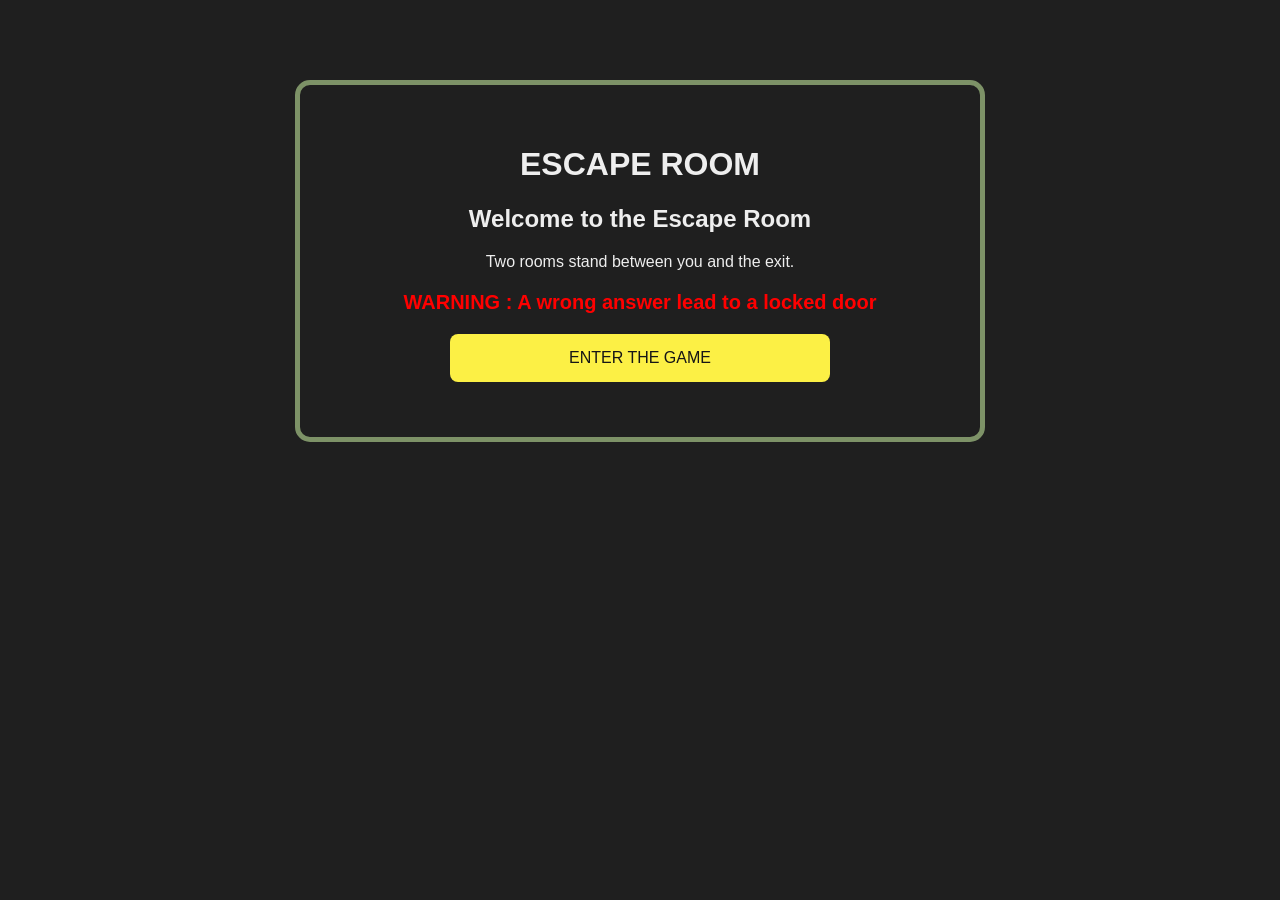
<file: index.html>
<!DOCTYPE html>
<html lang="en">
<head>
<meta charset="UTF-8">
<title>Welcome to the Escape Room</title>
<link rel="stylesheet" href="style.css">
</head>
<body>
    <div class="room">
        <h1>ESCAPE ROOM</h1>
        <h2> Welcome to the Escape Room </h2>
        <p>
        Two rooms stand between you and the exit. 
        </p>
        <p class="warning"> WARNING : A wrong answer lead to a locked door</p>
        <a class="button" href="room1.html">
        ENTER THE GAME
        </a>
        </div>
    </body>
</html>
</file>
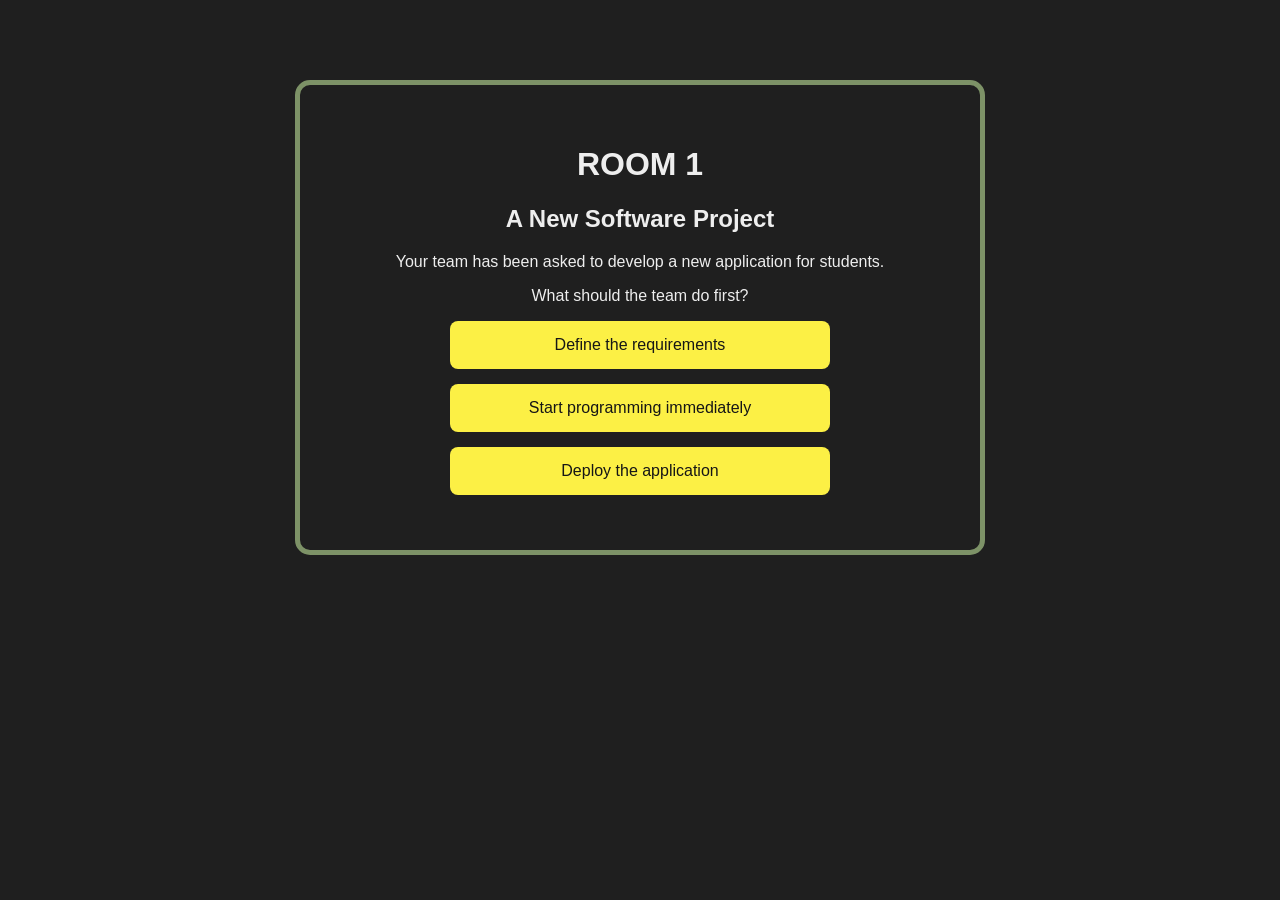
<file: room1.html>
<!DOCTYPE html>
<html lang="en">
<head>
    <meta charset="UTF-8">
    <title>Room 1</title>
    <link rel="stylesheet" href="style.css"> 
</head>
<body>
    <div class="room">
        <h1>ROOM 1</h1>
        <h2>A New Software Project</h2>
        <p> Your team has been asked to develop
        a new application for students.
        </p>
        <p>
        What should the team do first?
        </p>
        <a class="button" href="room2.html">
        Define the requirements
        </a>
        <a class="button" href="wrong1.html">
        Start programming immediately
        </a>
        <a class="button" href="wrong1.html">
        Deploy the application
        </a>
    </div>
</body>
</html>
</file>
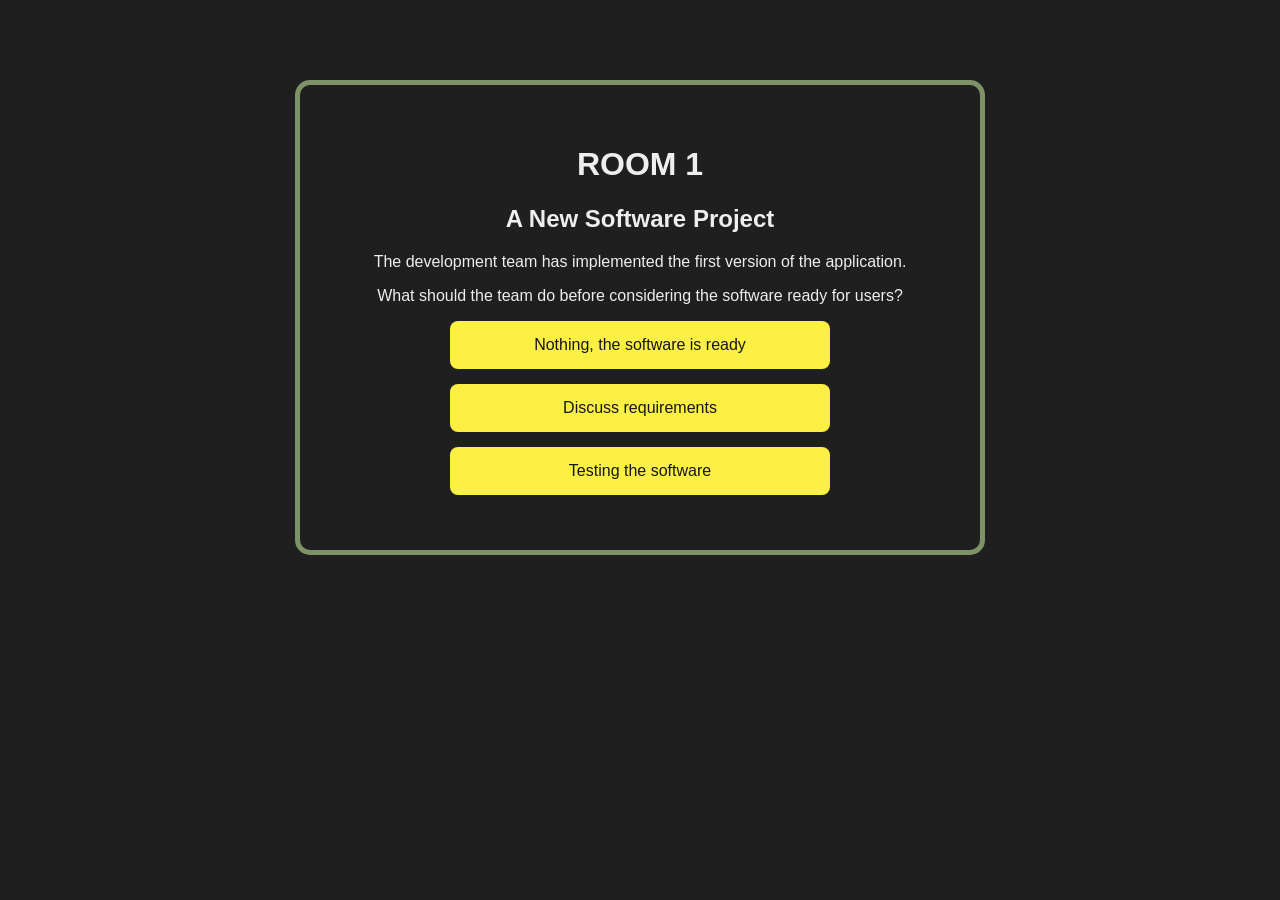
<file: room2.html>
<!DOCTYPE html>
<html lang="en">
<head>
    <meta charset="UTF-8">
    <title>Room 1</title>
    <link rel="stylesheet" href="style.css"> 
</head>
<body>
    <div class="room">
        <h1>ROOM 1</h1>
        <h2>A New Software Project</h2>
        <p> The development team has implemented the first version of the application.
        </p>
        <p>
        What should the team do before considering the software ready for users?
        </p>
        <a class="button" href="wrong2.html">
        Nothing, the software is ready
        </a>
        <a class="button" href="wrong2.html">
        Discuss requirements
        </a>
        <a class="button" href="victory.html">
        Testing the software
        </a>
    </div>
</body>
</html>
</file>
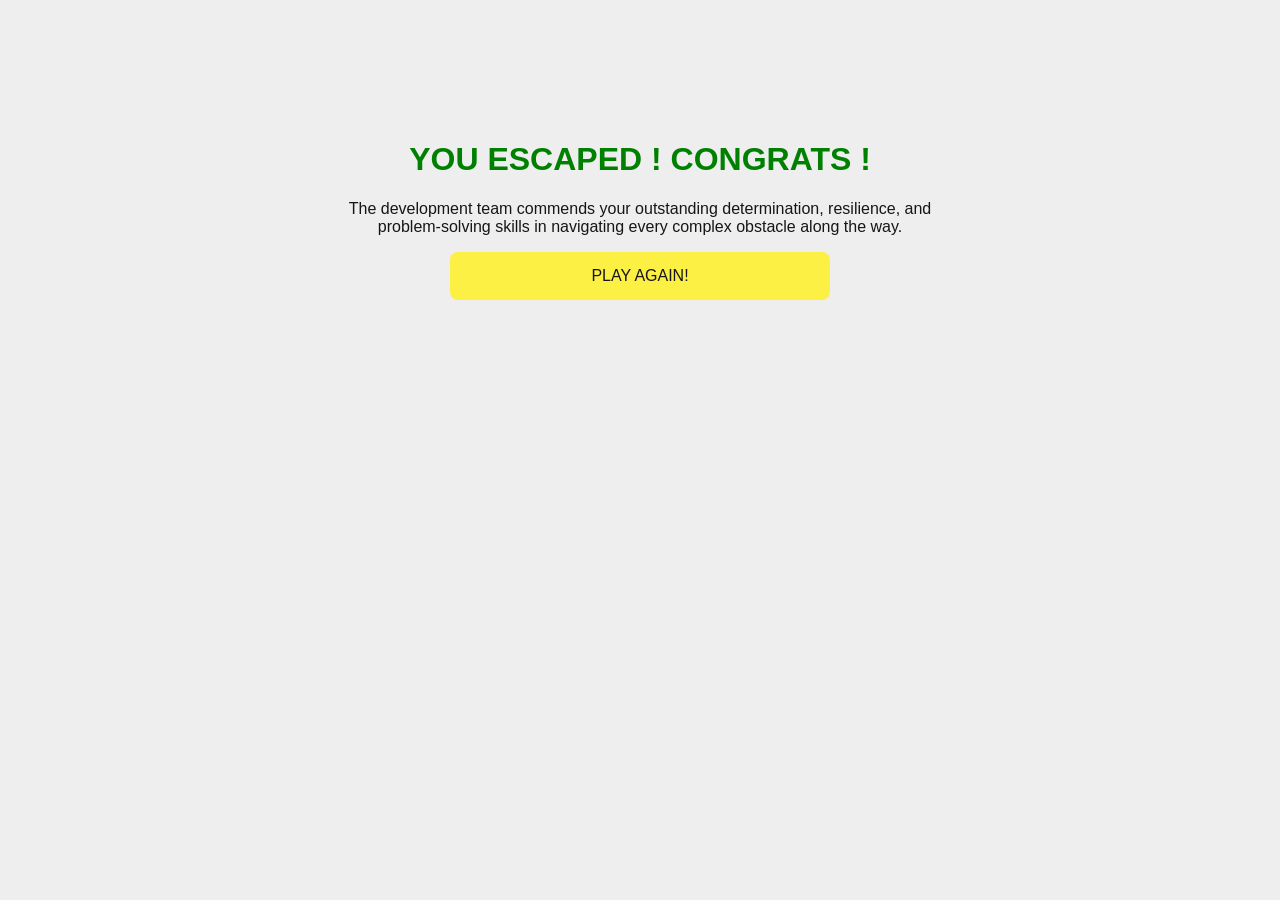
<file: victory.html>
<!DOCTYPE html>
<html lang="en">
<head>
    <meta charset="UTF-8">
    <title>YOU WON!!</title>
    <link rel="stylesheet" href="style.css"> 
</head>
<body class="victory">
    <div >
        <h1 style="color:green"> YOU ESCAPED ! CONGRATS ! </h1>
        <p> The development team commends your outstanding determination, resilience, and problem-solving skills in navigating every complex obstacle along the way.</p>
        <a class="button" href="index.html" > PLAY AGAIN! </a>
    </div>
</body>
</html>
</file>
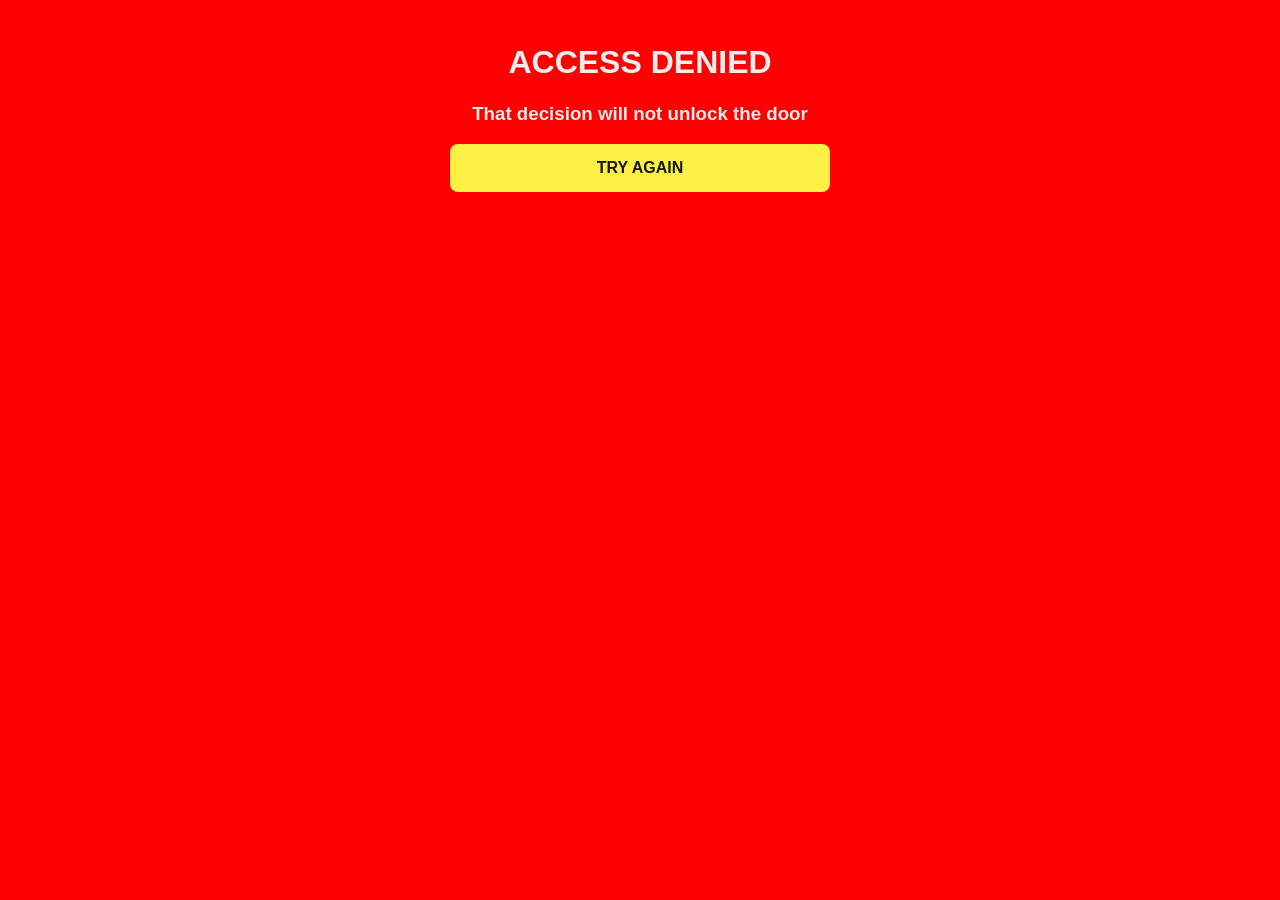
<file: wrong1.html>
<!DOCTYPE html>
<html lang="en">
<head>
    <meta charset="UTF-8">
    <link rel="stylesheet" href="style.css">
    <title>Wrong Page</title>
</head>
<body class="wrong">
    <div> 
        <h1> ACCESS DENIED </h1>
        <h3> That decision will not unlock the door</h3>
        <a class="button" href="room1.html"> TRY AGAIN </a>
    </div>
</body>
</html>
</file>
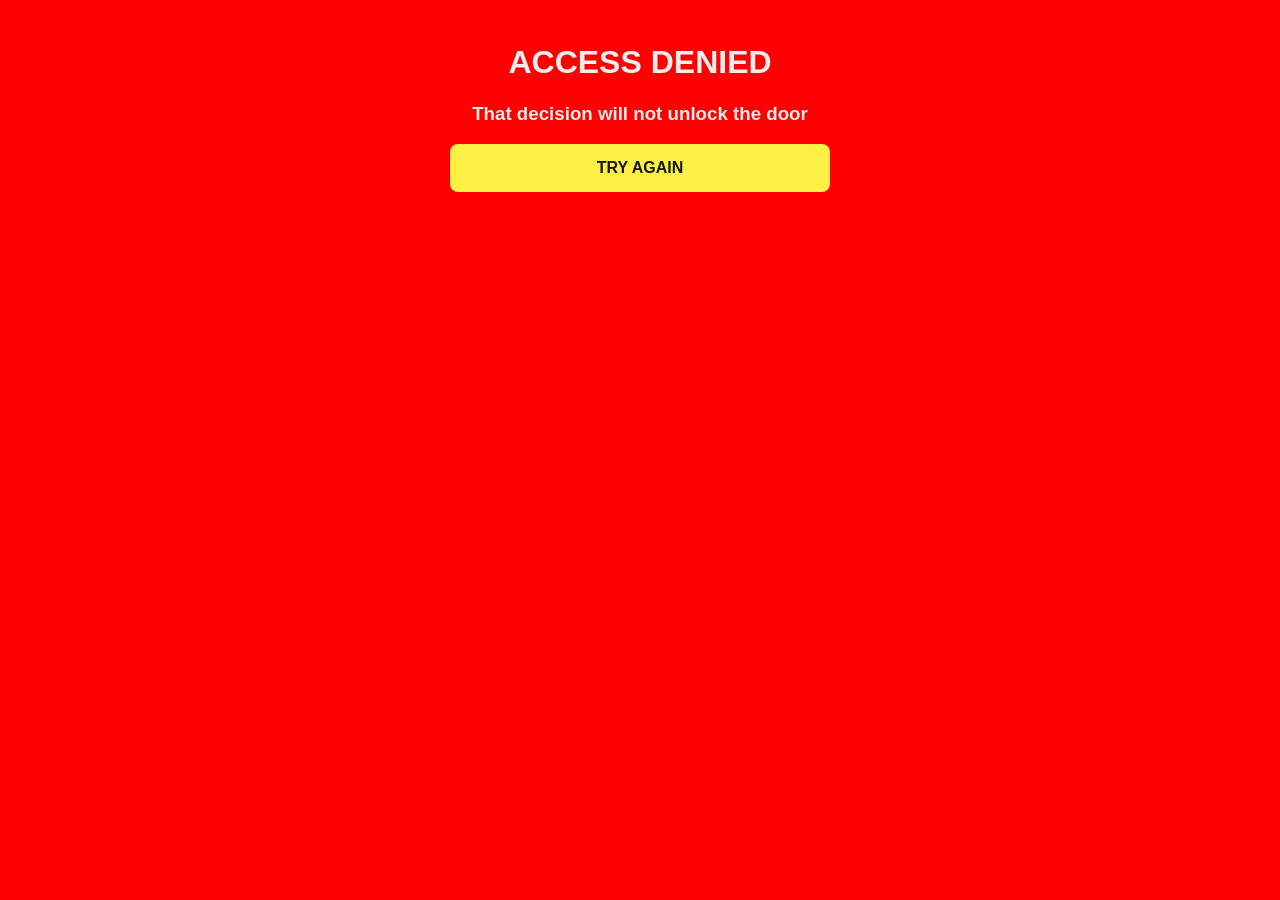
<file: wrong2.html>
<!DOCTYPE html>
<html lang="en">
<head>
    <meta charset="UTF-8">
    <link rel="stylesheet" href="style.css">
    <title>Wrong Page</title>
</head>
<body class="wrong">
    <div> 
        <h1> ACCESS DENIED </h1>
        <h3> That decision will not unlock the door </h3>
        <a class="button" href="room2.html"> TRY AGAIN </a>
    </div>
</body>
</html>
</file>
<file: style.css>
body {
background-color:  	#1f1f1f;
color: #eeeeee;
font-family: Verdana, Geneva, Tahoma, sans-serif;
text-align: center;
}
.room {
    width: 600px;
    margin: 80px auto;
    padding: 40px;
    border: 5px solid	#7d9267;
    border-radius: 15px;
}
.button {
    font-family :Verdana, Geneva, Tahoma, sans-serif;
    display: block;
    width: 350px;
    margin: 15px auto;
    padding: 15px;
    background-color: #fcf045;
    color: #161616;
    text-decoration: none;
    border-radius: 8px;
}
.button:hover {
    background-color: #cccccc;
}
.warning {
    color : red;
    font-size : 20px;
    font-weight: bold;
}
.wrong {
    display: block;
    padding : 15px;
    background-color: red;
    font-weight: bold;
}
.victory {
    width: 600px;
    margin: 80px auto;
    padding: 40px;
    background-color: #eeeeee;
    color :#161616;
    
}
</file>
